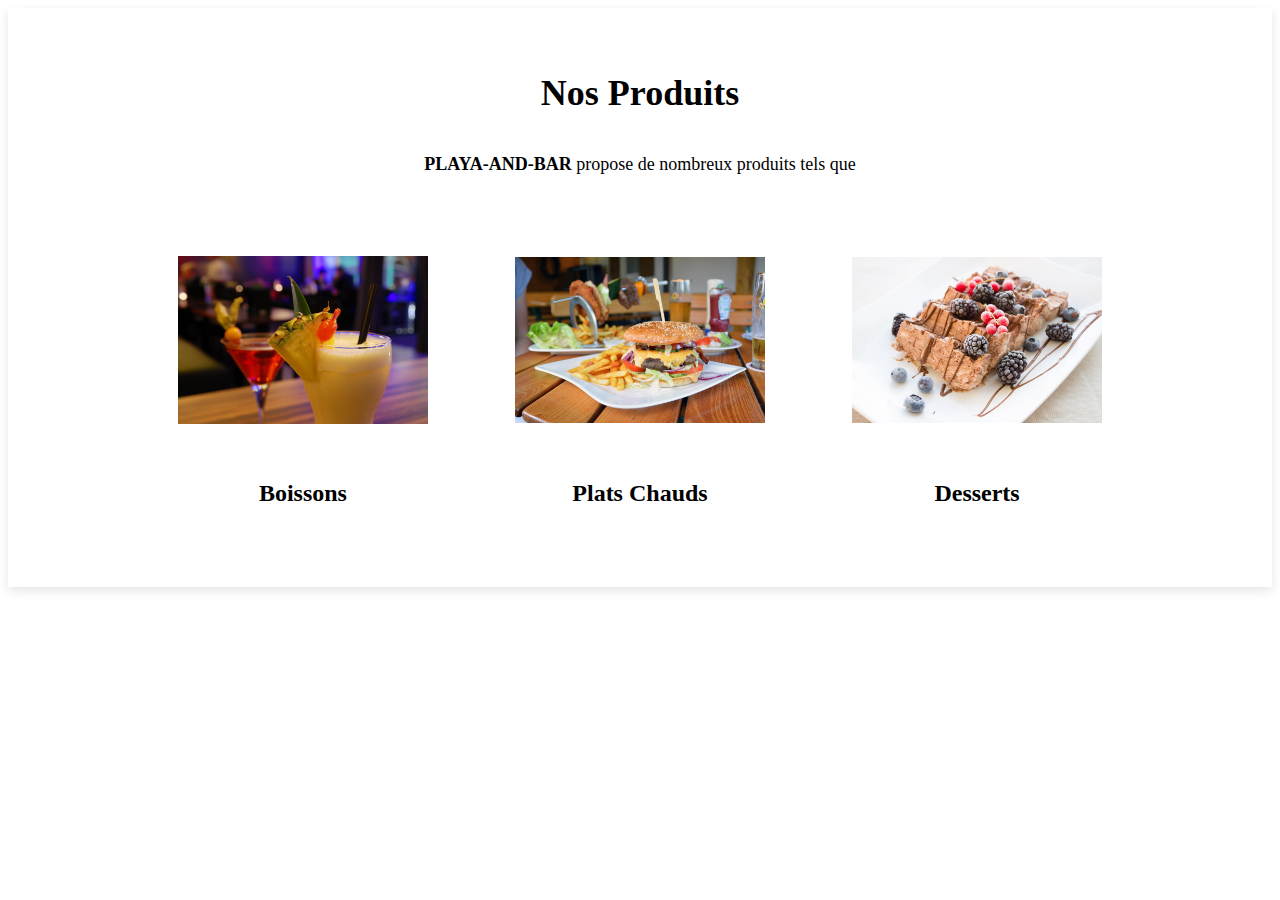
<file: test.html>
<!DOCTYPE html>
<html lang="fr">
<head>
    <meta charset="UTF-8">
    <meta name="viewport" content="width=device-width, initial-scale=1.0">
    <title>Conteneur Images</title>
    <style>
        .container2 {
            width: 100%;
            background: white;
            padding: 40px 0;
            text-align: center;
            box-shadow: 0px 4px 10px rgba(0, 0, 0, 0.1);
        }

        .container2 h1 {
            font-size: 36px;
            margin-bottom: 40px;
        }

        .container2 p {
            font-size: 18px;
            margin-bottom: 20px;
        }

        .icons2 {
            display: flex;
            justify-content: space-around;
            align-items: center;
            padding: 0 10%;
            flex-wrap: wrap;
        }

        .icon2 {
            display: flex;
            flex-direction: column;
            align-items: center;
            margin: 20px;
        }

        .icon2 img {
            width: 30vw;
            height: 30vw;
            max-width: 250px;
            max-height: 250px;
            object-fit: contain;
        }

       

        .icon2 p {
            margin-top: 15px;
            font-size: 24px;
            font-weight: bold;
        }

        /* Media Queries for Responsiveness */
        @media (max-width: 768px) {
            .container2 h1 {
                font-size: 28px;
            }

            .container2 p {
                font-size: 16px;
            }

            .icons2 {
                padding: 0 5%;
            }

            .icon2 p {
                font-size: 20px;
            }

            .icon2 img {
                width: 150px;
                height: 150px;
            }
        }

        @media (max-width: 480px) {
            .container2 h1 {
                font-size: 24px;
            }

            .container2 p {
                font-size: 14px;
            }

            .icons2 {
                flex-direction: column;
                align-items: center;
                padding: 0 3%;
            }

            .icon2 p {
                font-size: 18px;
            }

            .icon2 img {
                width: 130px;
                height: 130px;
            }
        }
    </style>
</head>
<body>

    <div class="container2">
        <h1>Nos Produits</h1>
        <p><b>PLAYA-AND-BAR</b> propose de nombreux produits tels que</p>
        <div class="icons2">
            <div class="icon2">
                <img src="./img/section2/cocktail.jpg" alt="Boissons">
                <p>Boissons</p>
            </div>
            <div class="icon2">
                <img src="./img/section2/hamburger.jpg" alt="Plats Chauds">
                <p>Plats Chauds</p>
            </div>
            <div class="icon2">
                <img src="./img/section2/dessert.jpg" alt="Desserts">
                <p>Desserts</p>
            </div>
        </div>
    </div>

</body>
</html>
</file>
